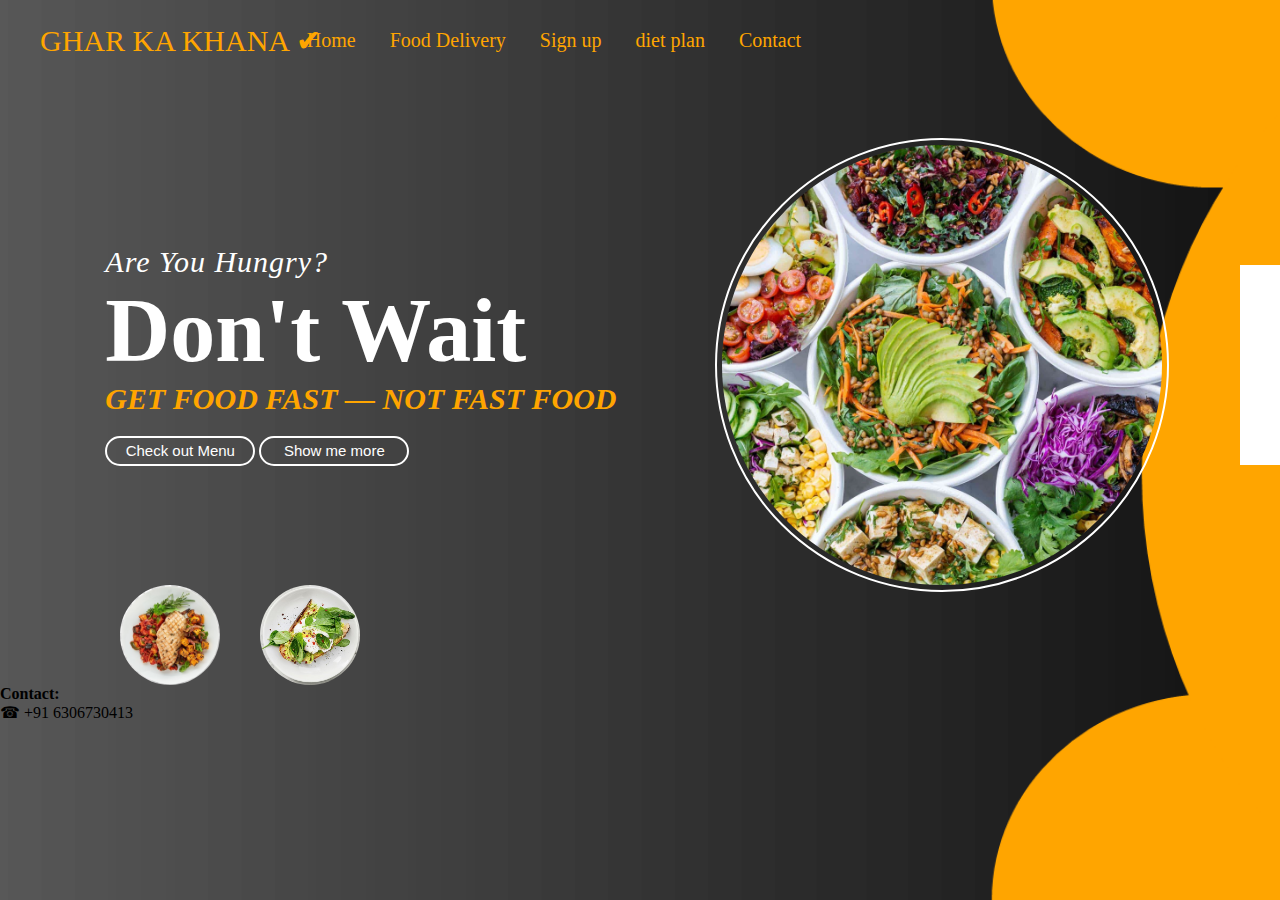
<file: index.html>
<html>
    <head>
        <title>Restaurant Website</title>
        <link rel="stylesheet" href="style.css">
        <link rel="stylesheet" href="https://cdnjs.cloudflare.com/ajax/libs/font-awesome/6.0.0-beta3/css/all.min.css" integrity="sha512-Fo3rlrZj/k7ujTnHg4CGR2D7kSs0v4LLanw2qksYuRlEzO+tcaEPQogQ0KaoGN26/zrn20ImR1DfuLWnOo7aBA==" crossorigin="anonymous" referrerpolicy="no-referrer" />
    </head>
    <body>
        <div class="top">
            <div class="logo">GHAR KA KHANA &#10004;</div>
            <div class="nav">
                <a href="#">Home</a>
                <a href="#">Food Delivery</a>
                <a href="#">Sign up</a>
                <a href="#">diet plan</a>
                <a href="#">Contact</a>
            </div>
            <div class="search">
                <i class="fa-solid fa-search"></i>
                <i class="fa-solid fa-bars"></i>
            </div>
        </div>

        <div class="heading">
            <div class="left">
                <p>Are You Hungry?</p>
                <h1>Don't Wait</h1>
                <p><b>GET FOOD FAST — NOT FAST FOOD</b></p>

                <button>Check out Menu</button>
                <button>Show me more</button>
            </div>

            <div class="right" id="food3"></div>

            <div class="SocialMedia">
                <i class="fa-brands fa-facebook-f"></i>
                <i class="fa-brands fa-twitter"></i>
                <i class="fa-brands fa-instagram"></i>
                <i class="fa-brands fa-whatsapp"></i>
            </div>
        </div>
        

        <div class="bottom">
            <div class="menu">
                <div id="food1"></div>
                <div id="food2"></div>
                <div id="food3"></div>
                <div id="food4"></div>
            </div>
        </div>
        <p><b>Contact: </b></p>
        <p> &#x260E; +91 6306730413</p>
     


        <script src="javascript.js"></script>
    </body>
</html>
</file>
<file: style.css>
*{
    padding:0;
    margin:0;
}
body{
    width: 99%;
    height: 97%;
    background-image: url('Background2.png');
    background-size:cover;
}
.top{
    display: flex;
    flex-direction: row;
    justify-content: space-between;
    height: 80px;
    align-items:center;
    padding:0px 40px;
}
.logo{
    font-size: 30px;
    color:orange;
}
.nav{
    position: relative;
    left:-180px;
}
a{
    padding:5px 15px;
    color:orange;
    font-size: 20px;
    text-decoration:none;
}
a:hover{
    color:white;
    text-decoration: underline;
    text-underline-position:under;
}
.search{
    font-size: 25px;
}
.search i{
    padding:5px 20px;
}
/************heading**************/
.heading{
    display: flex;
    justify-content: space-evenly;
    padding-top:65px;
    align-items:center;
}
.right{
    width: 440px;
    height: 440px;
    background-image: url('food.jpg');
    background-size:cover;
    border-radius: 400px;
    display: flex;
    justify-content: center;
    align-items:center;
}
.right::before{
    width: 430px;
    height: 430px;
    border:2px solid white;
    content: '';
    position: absolute;
    border-radius: 430px;
    padding:10px;
}

/**********left************/
.left p:nth-child(1){
    color: white;
    font-size: 30px;
    letter-spacing: 1px;
    font-style: italic;
}
.left h1{
    font-size: 90px;
    color:white;
}
.left p:nth-child(3){
    color: orange;
    font-size: 30px;
    font-style: italic;
}
.left button{
    width: 150px;
    height: 30px;
    font-size: 15px;
    border-radius: 20px;
    border:2px solid white;
    background-color:transparent;
    color:white;
    margin:20px 0px;
}
/*********SocialMedia***************/
.SocialMedia{
    position: absolute;
    right: 0;
    display: flex;
    justify-content: space-evenly;
    align-items: center;
    flex-direction: column;
    width: 40px;
    height: 200px;
    background-color:white;
    font-size: 25px;

}
.SocialMedia i:hover {
    color:orange;
}


/***************bottom***************/
#food1,#food2{
    background-size:cover;
    width: 100px;
    height: 100px;
    border-radius: 100px;
    margin:0px 20px;
}
#food1{
    background-image: url('food1.png');
}
#food2{
    background-image: url('food.jpg');
}
#food3{
    background-image: url('food3.jpg' );
}
#food4{
    background-image: url('food4.jpg' );
}
.menu{
    display: flex;
    margin:0px 100px;
}
</file>
